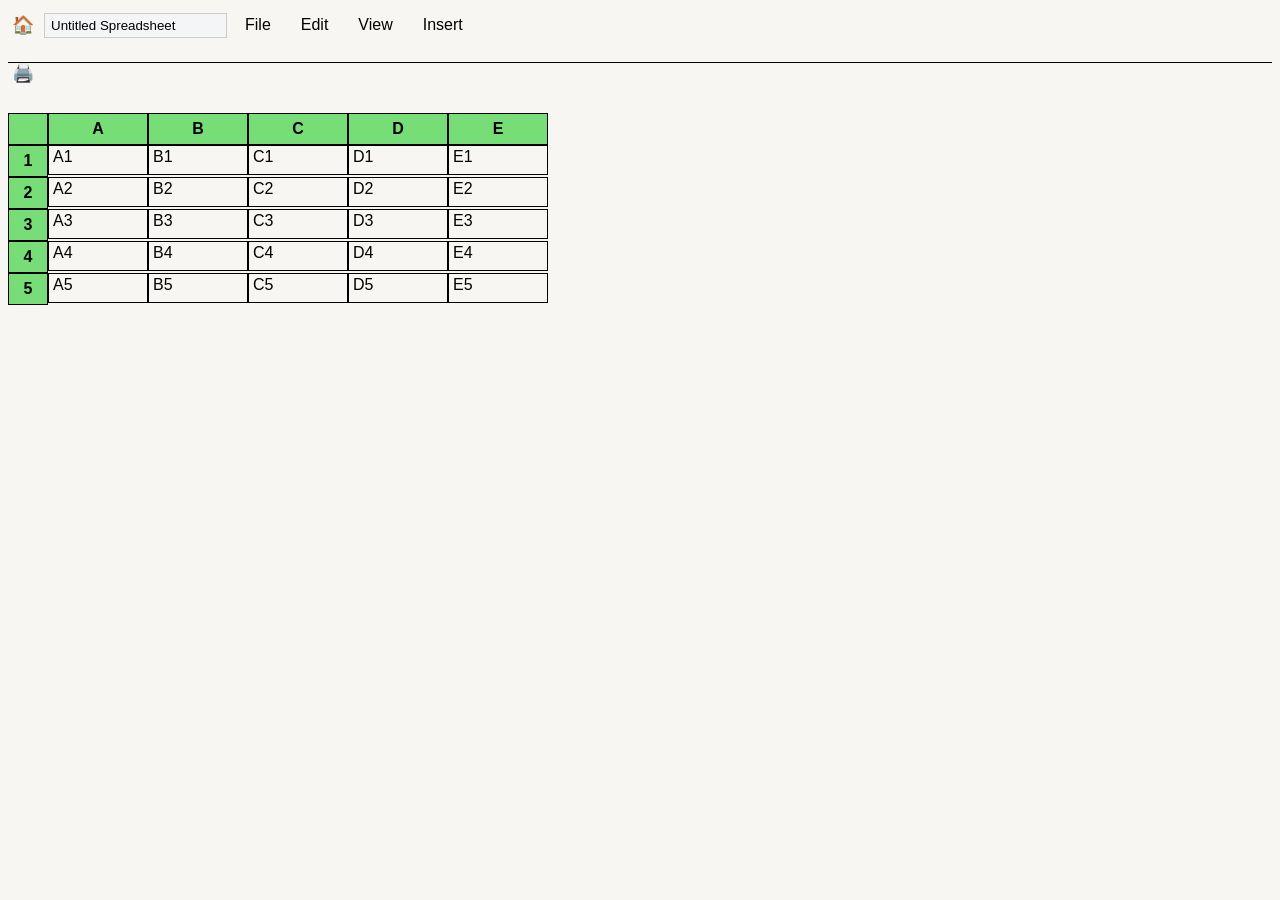
<file: index.html>
<html>
    <head>
        <title>MySpreadsheet</title>
        <link rel="stylesheet" href="sample.css">
    </head>

    <body>
    <div>

    <div class="file-menu">
        <span class="icon-btn" onclick="location.reload()" title="Reload">🏠</span>
        <input id="title" value="Untitled Spreadsheet" class="name">

        <button value="File" class="buttons" id="file-button">File</button>

        <div class="dropdown-menu" id="fileMenu">
            <button id="newButton">New</button>
            <button id="openButton">Open</button>
            <button id="saveButton">Save</button>
            <button id="saveAsButton">Save As</button>
        </div>

        <button value="Edit" class="buttons">Edit</button>
        <button value="View" class="buttons">View</button>
        <button value="Insert" class="buttons">Insert</button>

    </div>
    <hr>
    <div class="applications">
        
        <span class="icon-btn" onclick="window.print()" title="Print">🖨️</span>
    </div>
    <div class="spreadsheet" id="spreadsheet">
    </div>

    <script src="script.js"></script>
    </body>
</html>
</file>
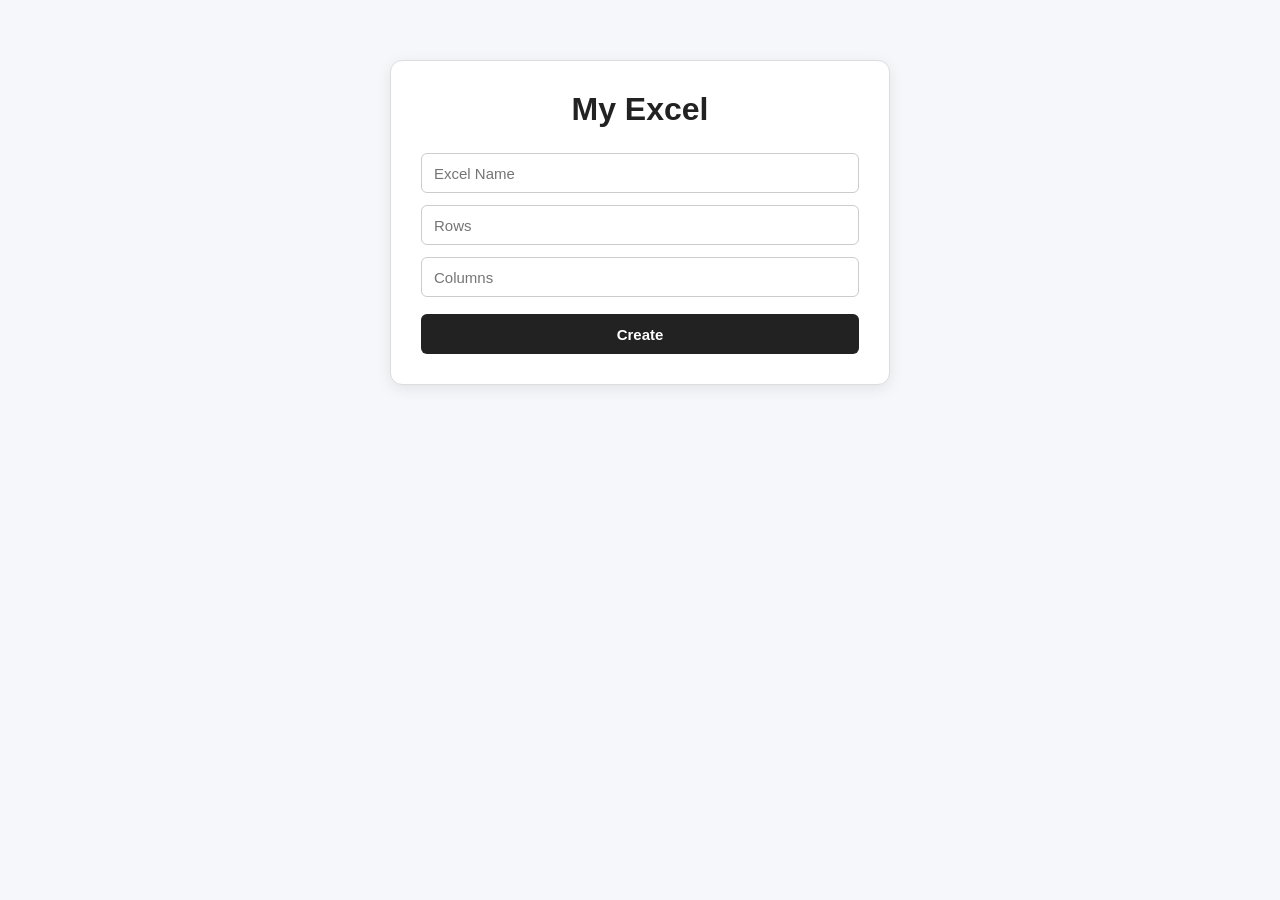
<file: dashboard.html>
<html>
    <head>
        <title>Spreadsheet Dashboard</title>
        <link rel="stylesheet" href="dashb.css">
    </head>
    <body>
        <div id="dashboard">

    <h1 class="title">My Excel</h1>

    

    <input id="excelName" placeholder="Excel Name">
    <input id="rows" type="number" placeholder="Rows">
    <input id="cols" type="number" placeholder="Columns">

    <button id="Create">Create</button>
    

</div>

<div id="fileContainer"></div>
        <script src="dashy.js"></script>
    </body>
</html>
</file>
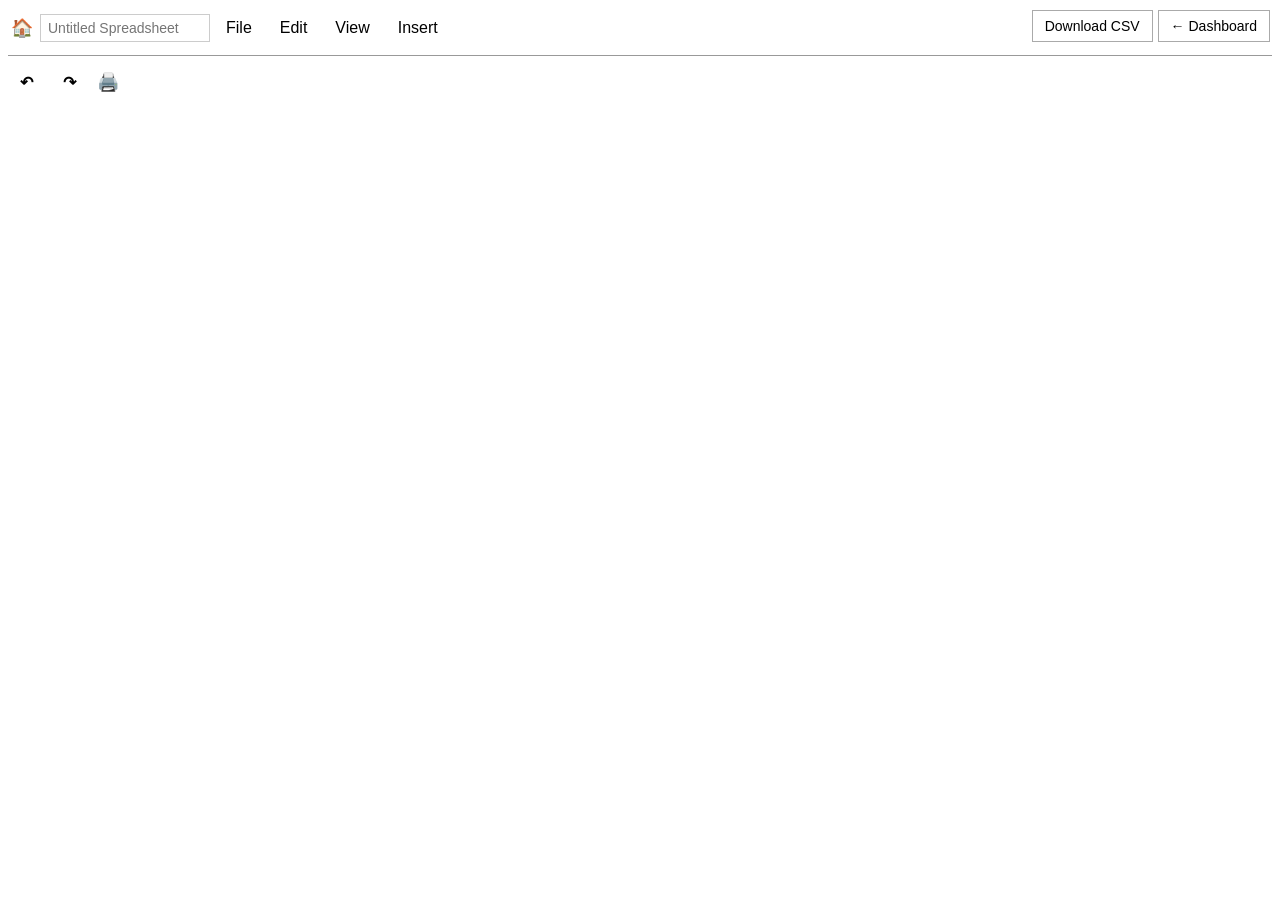
<file: new.html>
<html lang="en">
<head>
    <meta charset="UTF-8">
    <title>Spreadsheet</title>
    <style>

body {
    margin: 0;
    padding: 8px;

    font-family: Arial, sans-serif;
    background-color: white;
}
.file-menu {
    display: flex;
    align-items: center;

    height: 40px;

    gap: 4px;

    position: relative;
}
.icon-btn {
    display: inline-flex;

    align-items: center;
    justify-content: center;

    width: 28px;
    height: 28px;

    font-size: 18px;

    cursor: pointer;
}

.name {
    width: 170px;
    height: 28px;

    box-sizing: border-box;

    padding: 4px 7px;

    border: 1px solid #ccc;

    font-size: 14px;

    outline: none;
}


.buttons {
    height: 32px;

    padding: 4px 12px;

    border: none;

    background-color: white;

    font-size: 16px;

    cursor: pointer;
}


.buttons:hover {
    background-color: #eeeeee;
}


.dropdown-menu {
    display: none;

    position: absolute;

    top: 37px;
    left: 205px;

    width: 120px;

    background-color: white;

    border: 1px solid #aaa;

    box-shadow: 0 3px 8px rgba(0, 0, 0, 0.2);

    z-index: 1000;
}


.dropdown-menu button {
    display: block;

    width: 100%;
    height: 32px;

    padding: 5px 12px;

    border: none;

    background-color: white;

    text-align: left;

    font-size: 14px;

    cursor: pointer;
}


.dropdown-menu button:hover {
    background-color: #eeeeee;
}


hr {
    margin: 7px 0;

    border: none;

    border-top: 1px solid #999;
}


.applications {
    display: flex;

    align-items: center;

    gap: 6px;

    height: 38px;

    margin-bottom: 8px;
}


.undoredo {
    height: 30px;

    padding: 4px 12px;

    border: none;

    background-color: white;

    font-size: 16px;

    font-weight: bold;

    cursor: pointer;
}


.undoredo:hover {
    background-color: #eeeeee;
}


.applications .icon-btn {
    width: 28px;
    height: 28px;

    font-size: 18px;
}


#spreadsheet {
    display: grid;

    grid-auto-flow: row;

    grid-auto-rows: 30px;

    width: max-content;

    margin-top: 8px;
}

.cell {
    width: 100px;
    height: 30px;

    box-sizing: border-box;

    border: 1px solid #222;

    padding: 0 5px;

    display: flex;

    align-items: center;

    background-color: white;

    font-family: Arial, sans-serif;

    font-size: 14px;
}



#spreadsheet > .cell:not(.row-header) {
    background-color: white;

    font-weight: bold;

    justify-content: center;

    text-align: center;
}

.bnkspc {
    width: 40px !important;
    height: 30px !important;

    box-sizing: border-box;

    border: 1px solid #222;

    background-color: white;
}



.row-header {
    width: 40px !important;

    justify-content: center;

    text-align: center;

    background-color: white;

    font-weight: bold;

    padding: 0;
}

.cell.selected {
    background-color: aqua;
}

.cell[contenteditable="true"] {
    outline: none;
}



.cell[contenteditable="true"]:hover {
    background-color: #f2f2f2;
}
.top-right-buttons {
    position: absolute;

    top: 10px;
    right: 10px;

    display: flex;

    align-items: center;

    gap: 5px;

    z-index: 9999;
    pointer-events: auto;
}


#downloadButton {
    height: 32px;

    padding: 4px 12px;

    border: 1px solid #aaa;

    background-color: white;

    font-size: 14px;

    cursor: pointer;

    position: relative;
    z-index: 9999;
    pointer-events: auto;
}


#downloadButton:hover {
    background-color: #eeeeee;
}

#dashboardButton {
    height: 32px;

    padding: 4px 12px;

    border: 1px solid #aaa;

    background-color: white;

    font-size: 14px;

    cursor: pointer;

    position: relative;
    z-index: 9999;
    pointer-events: auto;
}


#dashboardButton:hover {
    background-color: #eeeeee;
}
    </style>
</head>
<body>

    <div class="top-right-buttons">
        <button id="downloadButton" type="button">Download CSV</button>
        <button id="dashboardButton" type="button">← Dashboard</button>
    </div>

    <div class="file-menu">
        <span class="icon-btn" id="homeButton" title="Back to dashboard">🏠</span>

        <input type="text" class="name" id="excelNameDisplay" placeholder="Untitled Spreadsheet">

        <button class="buttons" id="file-button" type="button">File</button>
        <div class="dropdown-menu" id="fileMenu">
            <button id="saveOption" type="button">Save</button>
            <button id="closeOption" type="button">Close</button>
        </div>

        <button class="buttons" type="button">Edit</button>
        <button class="buttons" type="button">View</button>
        <button class="buttons" type="button">Insert</button>
    </div>

    <hr>

    <div class="applications">
        <button class="undoredo" id="undoButton" type="button" title="Undo (not yet implemented)">↶</button>
        <button class="undoredo" id="redoButton" type="button" title="Redo (not yet implemented)">↷</button>
        <span class="icon-btn" id="printButton" title="Print">🖨️</span>
    </div>

    <div id="spreadsheet"></div>

    <script src="iko.js"></script>
</body>
</html>
</file>
<file: sample.css>
.spreadsheet {
    display: grid;
    grid-template-columns: 40px repeat(5, 100px);
}

.cell {
    border: 1px solid black;
    width: 100px;
    height: 30px;
    padding: 2px 4px;
    box-sizing: border-box;
    outline: none;
    overflow: hidden;
}

.cell.selected {
    background-color: lightblue;
}

.header {
    border: 1px solid black;
    height: 30px;

    display: flex;
    justify-content: center;
    align-items: center;

    font-weight: bold;

    background-color: #77DD77;
}

.rows {
    border: 1px solid black;
    height: 30px;

    display: flex;
    justify-content: center;
    align-items: center;

    font-weight: bold;

    background-color: #77DD77;
}

.name {
    background-color: #F3F5F7;
    border: 1px solid #ccc;
    padding: 4px 6px;
}

.undoredo {
    border: none;
    background: none;

    padding: 8px 12px;

    cursor: pointer;

    font-size: 16px;

    font-weight: bold;
}

.undoredo:hover {
    background-color: #e6e6e6;
}

.undoredo:disabled {
    opacity: 0.4;
    cursor: default;
}

.icon-btn {
    display: inline-block;
    width: 30px;
    height: 30px;
    line-height: 30px;
    text-align: center;
    font-size: 18px;
    cursor: pointer;
    border-radius: 4px;
}

.icon-btn:hover {
    background-color: #e6e6e6;
}

body {
    background-color: #F7F6F2;
    font-family: Arial, sans-serif;
}

hr {
    border: none;
    height: 1px;

    background-color: black;

    margin: 20px 0;
}

.applications {
    position: relative;
    top: -25px;
}

.buttons {
    border: none;
    background: none;

    padding: 8px 12px;

    cursor: pointer;

    font-size: 16px;
}

.buttons:hover {
    background-color: #e6e6e6;
}

.file-menu {
    position: relative;

    display: flex;
    align-items: center;
    gap: 6px;
}

.dropdown-menu {
    display: none;

    position: absolute;

    top: 100%;
    left: 150px;

    width: 150px;

    background-color: white;

    border: 1px solid #999;

    box-shadow: 2px 2px 6px rgba(0, 0, 0, 0.25);

    z-index: 1000;
}

.dropdown-menu button {
    display: block;

    width: 100%;

    padding: 8px 12px;

    border: none;

    background-color: white;

    text-align: left;

    font-size: 14px;

    cursor: pointer;

    box-sizing: border-box;
}

.dropdown-menu button:hover {
    background-color: #e6e6e6;
}

.dropdown-menu.show {
    display: block;
}
</file>
<file: dashb.css>
/* ================================
   GENERAL PAGE
================================ */

* {
    box-sizing: border-box;
}

body {
    margin: 0;
    padding: 0;

    font-family: Arial, sans-serif;

    background-color: #f5f7fb;
    color: #222;
}


/* ================================
   DASHBOARD
================================ */

#dashboard {
    width: 500px;

    margin: 60px auto 30px auto;
    padding: 30px;

    background-color: white;

    border: 1px solid #ddd;
    border-radius: 12px;

    box-shadow: 0 4px 15px rgba(0, 0, 0, 0.08);
}


/* ================================
   TITLE
================================ */

.title {
    margin-top: 0;
    margin-bottom: 25px;

    font-size: 32px;
    font-weight: bold;

    text-align: center;
}


/* ================================
   INPUTS
================================ */

#excelName,
#rows,
#cols {
    display: block;

    width: 100%;
    height: 40px;

    margin-bottom: 12px;

    padding: 8px 12px;

    font-size: 15px;

    border: 1px solid #ccc;
    border-radius: 6px;

    outline: none;
}


/* Input when clicked */

#excelName:focus,
#rows:focus,
#cols:focus {
    border-color: #555;
}


/* ================================
   CREATE BUTTON
================================ */

#Create {
    width: 100%;
    height: 40px;

    margin-top: 5px;

    border: none;
    border-radius: 6px;

    background-color: #222;
    color: white;

    font-size: 15px;
    font-weight: bold;

    cursor: pointer;
}


/* Button hover */

#Create:hover {
    background-color: #444;
}


/* ================================
   FILE CONTAINER
================================ */

#fileContainer {
    width: 500px;

    margin: 0 auto;
}


/* ================================
   EACH EXCEL FILE
================================ */

#fileContainer > div {
    margin-bottom: 15px;
    padding: 20px;

    background-color: white;

    border: 1px solid #ddd;
    border-radius: 10px;

    box-shadow: 0 2px 8px rgba(0, 0, 0, 0.06);
}


/* Excel file name */

#fileContainer h2 {
    margin-top: 0;
    margin-bottom: 8px;

    font-size: 22px;
}


/* Rows and columns text */

#fileContainer p {
    margin-top: 0;
    margin-bottom: 15px;

    color: #666;
    font-size: 14px;
}


/* ================================
   OPEN & DELETE BUTTONS
================================ */

#fileContainer button {
    height: 34px;

    padding: 0 15px;

    margin-right: 8px;

    border: 1px solid #ccc;
    border-radius: 5px;

    background-color: white;

    font-size: 14px;

    cursor: pointer;
}


/* Button hover */

#fileContainer button:hover {
    background-color: #eee;
}
</file>
